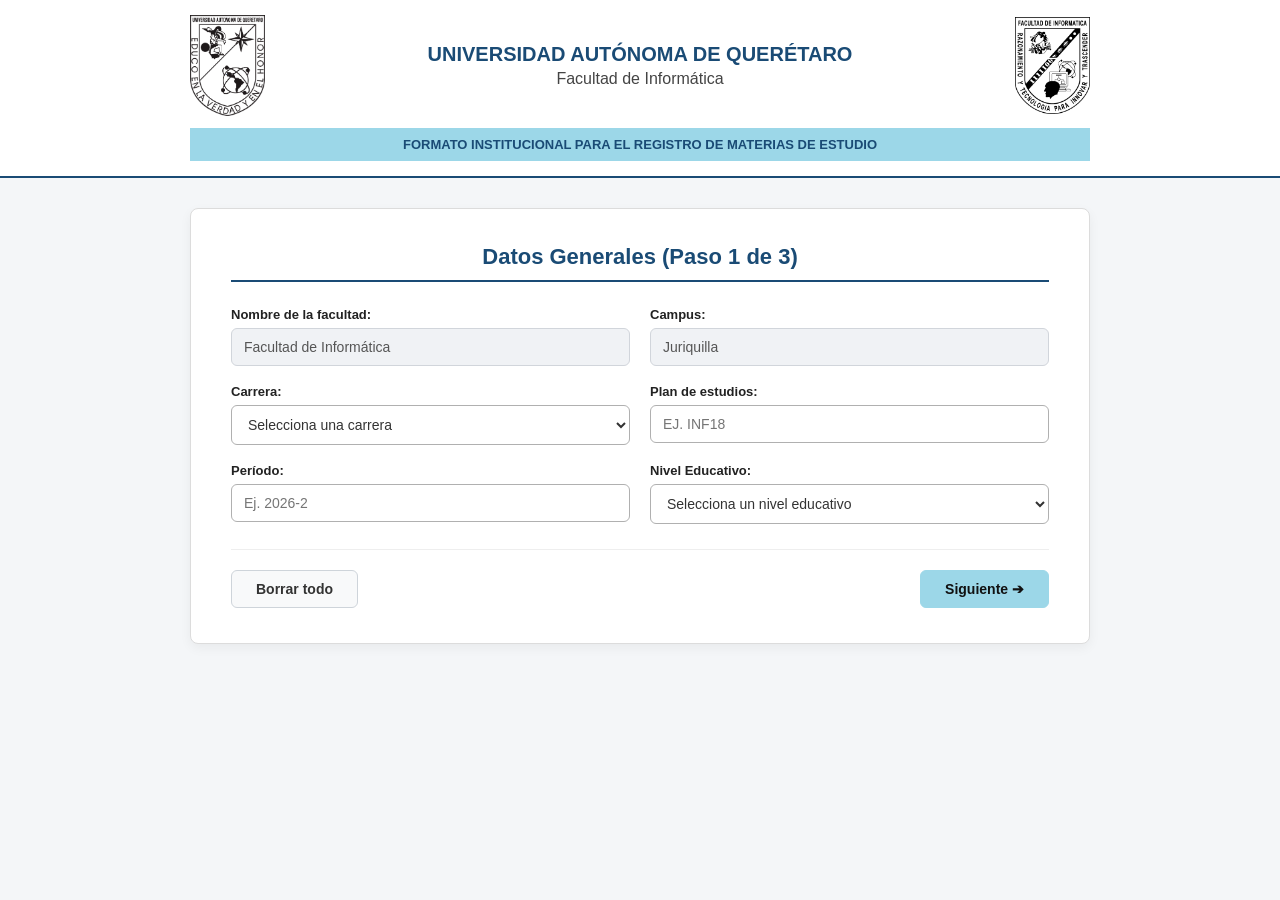
<file: index.html>
<!DOCTYPE html>
<html lang="es">
<head>
    <meta charset="UTF-8">
    <meta name="viewport" content="width=device-width, initial-scale=1.0">
    <link rel="stylesheet" href="Menuinteractivoestilos.css">
    <title>Registro de Materias - UAQ</title>
</head>

<body>

    <!-- Encabezado Institucional con Escudos -->
    <header class="encabezado-institucional">
        <div class="contenedor-cabecera">
            <!-- Escudo UAQ (Izquierda) -->
            <img src="escudouaq.png" alt="Escudo UAQ" class="logo-institucional">

            <!-- Títulos Centrados -->
            <div class="textos-cabecera">
                <h1 class="titulo-uni">UNIVERSIDAD AUTÓNOMA DE QUERÉTARO</h1>
                <h2 class="subtitulo-fac">Facultad de Informática</h2>
            </div>

            <!-- Escudo Facultad de Informática (Derecha) -->
            <img src="escudofif.png" alt="Escudo FIF" class="logo-institucional">
        </div>

        <!-- Barra azul institucional -->
        <div class="barra-formato">FORMATO INSTITUCIONAL PARA EL REGISTRO DE MATERIAS DE ESTUDIO</div>
    </header>

    <main class="contenedor-formulario">
        <form id="formMateria">

            <!-- ================= PASO 1: DATOS INSTITUCIONALES ================= -->
            <div id="paso1" class="paso-formulario">
                <h2>Datos Generales (Paso 1 de 3)</h2>

                <div class="cuadricula-campos">
                    <!-- Facultad -->
                    <div class="campo">
                        <label for="nombreFacultad">Nombre de la facultad:</label>
                        <input type="text" id="nombreFacultad" name="nombreFacultad" value="Facultad de Informática" readonly class="campo-fijo" required>
                    </div>

                    <!-- Campus -->
                    <div class="campo">
                        <label for="campus">Campus:</label>
                        <input type="text" id="campus" name="campus" value="Juriquilla" readonly class="campo-fijo" required>
                    </div>
                    
                    <!-- Carrera -->
                    <div class="campo">
                        <label for="carrera">Carrera:</label>
                        <select id="carrera" name="carrera" required>
                            <option value="" disabled selected>Selecciona una carrera</option>
                            <option value="1">Licenciatura en Informática</option>
                            <option value="2">Licenciatura en Administración de las Tecnologías</option>
                            <option value="3">Ingeniería de Software</option>
                            <option value="4">Ingeniería en Computación</option>
                            <option value="5">Ingeniería en Telecomunicaciones y Redes</option>
                            <option value="6">Ingeniería en Ciencia y Analítica de Datos</option>
                            <option value="7">Ingeniería en Tecnologías de Información y Ciberseguridad</option>
                        </select>
                    </div>

                    <!-- Plan de estudios -->
                    <div class="campo">
                        <label for="planEstudios">Plan de estudios:</label>
                        <input 
                            type="text" 
                            id="planEstudios" 
                            name="planEstudios" 
                            placeholder="Ej. INF18" 
                            pattern="[A-Z]{3}[0-9]{2}" 
                            minlength="5" 
                            maxlength="5" 
                            title="Debe contener exactamente 3 letras mayúsculas y 2 números (ej. TEL18 o INF18)" 
                            oninput="this.value = this.value.toUpperCase()" 
                            required>
                    </div>

                    <!-- Período -->
                    <div class="campo">
                        <label for="periodoEstudios">Período:</label>
                        <input 
                            type="text" 
                            id="periodoEstudios" 
                            name="periodoEstudios" 
                            placeholder="Ej. 2026-2" 
                            pattern="20[0-3][0-9]-[1-2]" 
                            minlength="6" 
                            maxlength="6" 
                            title="Ingresa un período válido entre 2000-1 y 2039-2 (ej. 2026-2)" 
                            required>
                    </div>

                    <!-- Nivel Educativo -->
                    <div class="campo">
                        <label for="nivelEducativo">Nivel Educativo:</label>
                        <select id="nivelEducativo" name="nivelEducativo" required>
                            <option value="" disabled selected>Selecciona un nivel educativo</option>
                            <option value="Licenciatura">Licenciatura</option>
                            <option value="Maestría">Maestría</option>
                            <option value="Doctorado">Doctorado</option>
                        </select>
                    </div>
                </div>

                <!-- Botones Paso 1 -->
                <div class="botones-form">
                    <button type="reset" id="btnLimpiar1" class="btn-secundario">Borrar todo</button>
                    <button type="button" id="btnIrPaso2" class="btn-principal">Siguiente ➔</button>
                </div>
            </div>

            <!-- ================= PASO 2: DETALLES DE LA MATERIA Y HORAS ================= -->
            <div id="paso2" class="paso-formulario oculto">
                <h2>Detalles de la Materia (Paso 2 de 3)</h2>

                <div class="cuadricula-campos">
                    <!-- Fila 1: Clave y Nombre -->
                    <div class="campo">
                        <label for="claveMateria">Clave de la materia:</label>
                        <input type="text" id="claveMateria" name="claveMateria" placeholder="Ej. 2001" required>
                    </div>

                    <div class="campo">
                        <label for="nombreMateria">Nombre de la materia:</label>
                        <input type="text" id="nombreMateria" name="nombreMateria" placeholder="Ej. ADMINISTRACIÓN" required>
                    </div>

                    <!-- Fila 2: Eje y Prerrequisitos -->
                    <div class="campo">
                        <label for="etapa">Eje, Área o Etapa Formativa:</label>
                        <select id="etapa" name="etapa" required>
                            <option value="" disabled selected>Seleccione un área</option>
                            <option value="1">Entorno Social</option>
                            <option value="2">Matemáticas</option>
                            <option value="3">Arquitectura de las Computadoras</option>
                            <option value="4">Tratamiento de la Información</option>
                            <option value="5">Redes</option>
                            <option value="6">Interacción Hombre Máquina</option>
                            <option value="7">Software de Base</option>
                            <option value="8">Programación e Ingeniería de Software</option>
                            <option value="9">Formación Universitaria</option>
                            <option value="10">Inglés</option>
                            <option value="11">Tópicos</option>
                            <option value="12">Prácticas Profesionales</option>
                        </select>
                    </div>

                    <div class="campo">
                        <label for="preRequisitos">Pre-requisitos:</label>
                        <input type="text" id="preRequisitos" name="preRequisitos" placeholder="Escribe el prerrequisito o deja vacío si no hay">
                    </div>

                    <!-- SECCIÓN DESTACADA: CRÉDITOS Y DISTRIBUCIÓN HORARIA -->
                    <div class="seccion-horas">
                        <h3 class="subtitulo-seccion">Créditos y Horas Semanales</h3>
                        
                        <div class="cuadricula-horas">
                            <div class="mini-campo destacado-creditos">
                                <label for="creditos">Créditos</label>
                                <input type="number" id="creditos" name="creditos" min="1" max="20" placeholder="Ej. 5" required>
                            </div>

                            <div class="mini-campo">
                                <label for="horasTeoria">Teoría (HT)</label>
                                <input type="number" id="horasTeoria" name="horasTeoria" min="0" value="0" required>
                            </div>

                            <div class="mini-campo">
                                <label for="horasPresenciales">Práctica (HP)</label>
                                <input type="number" id="horasPresenciales" name="horasPresenciales" min="0" value="0" required>
                            </div>

                            <div class="mini-campo">
                                <label for="horasIndependiente">Independiente (HAI)</label>
                                <input type="number" id="horasIndependiente" name="horasIndependiente" min="0" value="0" required>
                            </div>

                            <div class="mini-campo">
                                <label for="horasLinea">Línea (HL)</label>
                                <input type="number" id="horasLinea" name="horasLinea" min="0" value="0" required>
                            </div>

                            <div class="mini-campo">
                                <label for="horasVirtuales">Virtual (HV)</label>
                                <input type="number" id="horasVirtuales" name="horasVirtuales" min="0" value="0" required>
                            </div>

                            <div class="mini-campo">
                                <label for="horasCampo">Campo (HTCS)</label>
                                <input type="number" id="horasCampo" name="horasCampo" min="0" value="0" required>
                            </div>

                            <div class="mini-campo">
                                <label for="horasLaboratorio">Laboratorio (HLAB)</label>
                                <input type="number" id="horasLaboratorio" name="horasLaboratorio" min="0" value="0" required>
                            </div>
                        </div>
                    </div>

                    <!-- Fila Final: Modalidad y Opción Educativa -->
                    <div class="campo">
                        <label for="modalidadPlan">Modalidad:</label>
                        <select id="modalidadPlan" name="modalidadPlan" required>
                            <option value="Escolarizada" selected>Escolarizada</option>
                            <option value="No Escolarizada">No Escolarizada</option>
                            <option value="Mixta">Mixta</option>
                            <option value="Dual">Dual</option>
                        </select>
                    </div>

                    <div class="campo">
                        <label for="opcionEducativa">Opción Educativa:</label>
                        <select id="opcionEducativa" name="opcionEducativa" required>
                            <option value="Presencial" selected>Presencial</option>
                            <option value="En Línea">En Línea</option>
                            <option value="Dual">Dual</option>
                            <option value="Mixta">Mixta</option>
                        </select>
                    </div>
                </div>

                <!-- Botones Paso 2 -->
                <div class="botones-form">
                    <button type="button" id="btnVolverPaso1" class="btn-secundario">⬅ Anterior</button>
                    <button type="button" id="btnIrPaso3" class="btn-principal">Siguiente ➔</button>
                </div>
            </div>

            <!-- ================= PASO 3: PROGRAMA ACADÉMICO ================= -->
            <div id="paso3" class="paso-formulario oculto">
                <h2>Contenido y Evaluación (Paso 3 de 3)</h2>

                <!-- Objetivo General: Redacción fluida única -->
                <div class="campo-ancho-completo">
                    <label for="objetivoGeneral">Objetivo o Propósito General:</label>
                    <textarea 
                        id="objetivoGeneral" 
                        name="objetivoGeneral" 
                        rows="3" 
                        placeholder="Al concluir el presente programa el estudiante comprenderá..." 
                        required></textarea>
                </div>

                <!-- Objetivos Específicos: Lista dinámica numerada -->
                <div class="campo-ancho-completo">
                    <label>Objetivos o Propósitos Específicos:</label>
                    
                    <div id="contenedorObjetivos" class="lista-dinamica">
                        <div class="fila-objetivo">
                            <span class="numero-objetivo">1.</span>
                            <input type="text" class="input-objetivo" name="objetivoEspecifico[]" placeholder="Escribe el objetivo específico..." required>
                            <button type="button" class="btn-eliminar-item" disabled title="Debe existir al menos un objetivo">✕</button>
                        </div>
                    </div>

                    <button type="button" id="btnAgregarObjetivo" class="btn-agregar-item">
                        + Agregar otro objetivo
                    </button>
                </div>

                <!-- Introducción -->
                <div class="campo-ancho-completo">
                    <label for="introduccion">Introducción:</label>
                    <textarea id="introduccion" name="introduccion" rows="3"></textarea>
                </div>

                <!-- Justificación -->
                <div class="campo-ancho-completo">
                    <label for="justificacion">Justificación:</label>
                    <textarea 
                        id="justificacion" 
                        name="justificacion" 
                        rows="4" 
                        placeholder="Describe la relevancia de la materia en el plan de estudios, su impacto en la práctica profesional y la aplicación tecnológica (TIC)..." 
                        required></textarea>
                </div>

                <!-- Competencias a Desarrollar -->
                <div class="campo-ancho-completo">
                    <label>Competencias a Desarrollar:</label>
                    
                    <div class="nota-institucional">
                        Las competencias a desarrollar son las establecidas por el <strong>CONAIC</strong> en conjunto con el <strong>SEOUL ACCORD</strong> como parte de sus atributos de egreso y competencias necesarias para el desarrollo profesional e integral de los estudiantes.
                    </div>

                    <div id="contenedorCompetencias" class="lista-dinamica">
                        <div class="fila-competencia">
                            <span class="icono-vineta">•</span>
                            <input type="text" class="input-competencia" name="competencias[]" placeholder="Ej. Capacidad de análisis y síntesis..." required>
                            <button type="button" class="btn-eliminar-item" disabled title="Debe existir al menos una competencia">✕</button>
                        </div>
                    </div>

                    <button type="button" id="btnAgregarCompetencia" class="btn-agregar-item">
                        + Agregar otra competencia
                    </button>
                </div>

                <!-- Resumen temático estructurado (Hasta 20 Unidades con Subtemas) -->
                <div class="campo-ancho-completo">
                    <div class="cabecera-bloque-unidades">
                        <label>Resumen de Contenido Temático (Unidades y Subtemas):</label>
                        <span id="contadorUnidades" class="contador-limite">1 de 20 unidades</span>
                    </div>

                    <div id="contenedorUnidades" class="lista-unidades">
                        <div class="tarjeta-unidad" data-unidad="1">
                            <div class="fila-cabecera-unidad">
                                <span class="badge-unidad">Unidad 1</span>
                                <input type="text" class="input-titulo-unidad" name="tituloUnidad[]" placeholder="Título de la unidad (ej. La administración y evolución...)" required>
                                <button type="button" class="btn-eliminar-unidad" disabled title="Debe existir al menos una unidad">✕</button>
                            </div>

                            <div class="contenedor-subtemas">
                                <div class="fila-subtema">
                                    <span class="prefijo-subtema">1.1.</span>
                                    <input type="text" class="input-subtema" name="subtema_1[]" placeholder="Subtema (ej. Significado de la administración)" required>
                                    <button type="button" class="btn-eliminar-subtema" disabled title="Debe haber al menos un subtema">✕</button>
                                </div>
                            </div>

                            <button type="button" class="btn-agregar-subtema">+ Agregar subtema</button>
                        </div>
                    </div>

                    <button type="button" id="btnAgregarUnidad" class="btn-agregar-unidad">
                        + Agregar Unidad
                    </button>
                </div>

                <!-- Metodología y Estrategias de Enseñanza (Lista dinámica libre) -->
                <div class="campo-ancho-completo">
                    <label>Metodología y Estrategias de Enseñanza:</label>

                    <div id="contenedorEstrategias" class="lista-dinamica">
                        <div class="fila-estrategia">
                            <span class="icono-vineta">•</span>
                            <input type="text" class="input-estrategia" name="estrategias[]" placeholder="Ej. Enfoque basado en competencias, aprendizaje colaborativo..." required>
                            <button type="button" class="btn-eliminar-item" disabled title="Debe existir al menos una estrategia">✕</button>
                        </div>
                    </div>

                    <button type="button" id="btnAgregarEstrategia" class="btn-agregar-item">
                        + Agregar otra estrategia
                    </button>
                </div>

                <!-- ================= SECCIÓN DE EVALUACIÓN Y PONDERACIÓN ================= -->
                <div class="seccion-evaluacion">
                    <h3 class="subtitulo-seccion">Evaluación y Ponderación</h3>

                    <!-- Modalidades de evaluación editables -->
                    <div class="cuadricula-modalidades-eval">
                        <div class="campo-eval">
                            <label for="evalDiagnostica">Evaluación diagnóstica:</label>
                            <textarea id="evalDiagnostica" name="evalDiagnostica" rows="2" required>Su propósito es establecer un vínculo significativo entre lo que el estudiante sabe, piensa o siente antes de iniciar su proceso enseñanza-aprendizaje sobre el contenido a abordar.</textarea>
                        </div>

                        <div class="campo-eval">
                            <label for="evalFormativa">Evaluación formativa:</label>
                            <textarea id="evalFormativa" name="evalFormativa" rows="2" required>Ocurre durante todo el proceso enseñanza-aprendizaje y juega un importante papel regulador en dicho proceso, ya que permite conocer los aprendizajes logrados y retroalimentar a los estudiantes y al docente.</textarea>
                        </div>

                        <div class="campo-eval">
                            <label for="evalSumativa">Evaluación sumativa:</label>
                            <textarea id="evalSumativa" name="evalSumativa" rows="2" required>Modalidad que implica recuperar todas las actividades que permiten dar cuenta del avance individual de los alumnos, al final de cada tema y al término del curso.</textarea>
                        </div>

                        <div class="campo-eval">
                            <label for="evalIndependientes">Independientes:</label>
                            <textarea id="evalIndependientes" name="evalIndependientes" rows="2" required>Definir los proyectos y experiencias de aprendizaje que realizarán los estudiantes, así como las rúbricas o instrumentos de evaluación que se usarán.</textarea>
                        </div>
                    </div>

                    <!-- Instrumentos de evaluación (prellenados pero editables) -->
                    <div class="bloque-instrumentos">
                        <label>Instrumentos de evaluación:</label>
                        <div id="contenedorInstrumentos" class="lista-dinamica">
                            <div class="fila-instrumento">
                                <span class="icono-vineta">•</span>
                                <input type="text" class="input-instrumento" name="instrumentosEval[]" value="Prácticas en clase" required>
                                <button type="button" class="btn-eliminar-item" title="Eliminar instrumento">✕</button>
                            </div>
                            <div class="fila-instrumento">
                                <span class="icono-vineta">•</span>
                                <input type="text" class="input-instrumento" name="instrumentosEval[]" value="Análisis de casos prácticos" required>
                                <button type="button" class="btn-eliminar-item" title="Eliminar instrumento">✕</button>
                            </div>
                            <div class="fila-instrumento">
                                <span class="icono-vineta">•</span>
                                <input type="text" class="input-instrumento" name="instrumentosEval[]" value="Tareas" required>
                                <button type="button" class="btn-eliminar-item" title="Eliminar instrumento">✕</button>
                            </div>
                            <div class="fila-instrumento">
                                <span class="icono-vineta">•</span>
                                <input type="text" class="input-instrumento" name="instrumentosEval[]" value="Proyecto final" required>
                                <button type="button" class="btn-eliminar-item" title="Eliminar instrumento">✕</button>
                            </div>
                        </div>
                        <button type="button" id="btnAgregarInstrumento" class="btn-agregar-item">
                            + Agregar instrumento de evaluación
                        </button>
                    </div>

                    <!-- Tabla de Ponderación Editable (Por defecto 30%, 30%, 40%) -->
                    <div class="bloque-ponderacion">
                        <div class="cabecera-ponderacion">
                            <label>Propuesta para la evaluación¹ (Editable):</label>
                            <span id="badgeTotalPonderacion" class="badge-total total-ok">Total: 100%</span>
                        </div>

                        <div class="tabla-ponderacion-wrapper">
                            <table class="tabla-ponderacion">
                                <thead>
                                    <tr>
                                        <th>Instrumento / Rubro</th>
                                        <th class="col-porcentaje">Ponderación (%)</th>
                                        <th class="col-accion"></th>
                                    </tr>
                                </thead>
                                <tbody id="cuerpoPonderacion">
                                    <tr>
                                        <td>
                                            <input type="text" class="input-rubro-eval" name="rubroEval[]" value="Prácticas / Tareas / Portafolio de evidencias" required>
                                        </td>
                                        <td>
                                            <div class="grupo-porcentaje">
                                                <input type="number" class="input-porcentaje-eval" name="porcentajeEval[]" value="30" min="0" max="100" required>
                                                <span>%</span>
                                            </div>
                                        </td>
                                        <td class="celda-accion">
                                            <button type="button" class="btn-eliminar-fila-tabla" title="Eliminar rubro">✕</button>
                                        </td>
                                    </tr>
                                    <tr>
                                        <td>
                                            <input type="text" class="input-rubro-eval" name="rubroEval[]" value="Proyecto final / Rúbrica de evaluación / Lista de cotejo" required>
                                        </td>
                                        <td>
                                            <div class="grupo-porcentaje">
                                                <input type="number" class="input-porcentaje-eval" name="porcentajeEval[]" value="30" min="0" max="100" required>
                                                <span>%</span>
                                            </div>
                                        </td>
                                        <td class="celda-accion">
                                            <button type="button" class="btn-eliminar-fila-tabla" title="Eliminar rubro">✕</button>
                                        </td>
                                    </tr>
                                    <tr>
                                        <td>
                                            <input type="text" class="input-rubro-eval" name="rubroEval[]" value="Exámenes (orales / escritos)" required>
                                        </td>
                                        <td>
                                            <div class="grupo-porcentaje">
                                                <input type="number" class="input-porcentaje-eval" name="porcentajeEval[]" value="40" min="0" max="100" required>
                                                <span>%</span>
                                            </div>
                                        </td>
                                        <td class="celda-accion">
                                            <button type="button" class="btn-eliminar-fila-tabla" title="Eliminar rubro">✕</button>
                                        </td>
                                    </tr>
                                </tbody>
                            </table>
                        </div>

                        <div class="pie-ponderacion">
                            <button type="button" id="btnAgregarRubroEval" class="btn-agregar-item">
                                + Agregar otro rubro
                            </button>
                            <small class="nota-pie-eval">¹La propuesta está sujeta a cambios según las necesidades del grupo, del docente y de la asignatura.</small>
                        </div>
                    </div>
                </div>

                <!-- ================= CRITERIOS DE ACREDITACIÓN Y PAUTAS (FIJOS) ================= -->
                <div class="seccion-normativa">
                    <div class="bloque-fijo-institucional">
                        <h3 class="subtitulo-seccion">Criterios de Acreditación <span class="etiqueta-fijo">Normativa UAQ</span></h3>
                        <ol class="lista-normativa">
                            <li>80% de asistencia a la asignatura.</li>
                            <li>80% de entrega de tareas, trabajos y/o prácticas.</li>
                            <li>Aprobar todas las evaluaciones parciales.</li>
                            <li>Calificación final mínima de 6.</li>
                            <li>Las que el docente determine como necesarias para la asignatura dentro de lo establecido en la normativa universitaria.</li>
                        </ol>
                    </div>

                    <div class="bloque-fijo-institucional">
                        <h3 class="subtitulo-seccion">Pautas de Integridad Académica <span class="etiqueta-fijo">Normativa UAQ</span></h3>
                        <ol class="lista-normativa">
                            <li>Originalidad del trabajo;</li>
                            <li>Uso de sistema de citas y referencias;</li>
                            <li>Uso ético de la ciencia y la tecnología (mandato sobre bioética de la UNESCO);</li>
                            <li>Uso ético de la Inteligencia Artificial (IA);</li>
                            <li>Entre otras.</li>
                        </ol>
                    </div>
                </div>

                <!-- ================= PERFIL DOCENTE (EDITABLE) ================= -->
                <div class="campo-ancho-completo">
                    <label for="perfilDocente">Perfil Docente:</label>
                    <textarea 
                        id="perfilDocente" 
                        name="perfilDocente" 
                        rows="4" 
                        placeholder="Describe el grado académico requerido, área de especialidad, experiencia profesional y docente deseable para impartir la asignatura..." 
                        required></textarea>
                </div>

                <!-- ================= BIBLIOGRAFÍA (LISTA DINÁMICA CON VIÑETAS) ================= -->
                <div class="campo-ancho-completo">
                    <label>Bibliografía:</label>

                    <div id="contenedorBibliografia" class="lista-dinamica">
                        <div class="fila-bibliografia">
                            <span class="icono-vineta">•</span>
                            <input type="text" class="input-bibliografia" name="bibliografia[]" placeholder="Ej. Apellido, N. (Año). Título del libro. Editorial." required>
                            <button type="button" class="btn-eliminar-item" disabled title="Debe existir al menos una referencia bibliográfica">✕</button>
                        </div>
                    </div>

                    <button type="button" id="btnAgregarBibliografia" class="btn-agregar-item">
                        + Agregar referencia bibliográfica
                    </button>
                </div>

                <!-- ================= GLOSARIO Y NOMENCLATURA OFICIAL (COLAPSABLE) ================= -->
                <details class="acordeon-glosario">
                    <summary class="titulo-glosario">
                        ℹ️ Consultar glosario y nomenclatura oficial del formato UAQ
                    </summary>
                    <div class="contenido-glosario">
                        <p><strong>¹ EJE:</strong> Categorías que organizan los contenidos y habilidades a desarrollar en un programa educativo (ciencias sociales, naturales, humanidades; o ejes teóricos, metodológicos, contextuales, etc.).</p>
                        <p><strong>¹ ÁREA O ETAPA:</strong> Subdivisión dentro de un eje o campos de conocimiento dentro de un eje general.</p>
                        <p><strong>¹ ETAPA FORMATIVA:</strong> Periodo específico en la trayectoria educativa de un estudiante (licenciatura, maestría, doctorado o formación profesional).</p>
                        <p><strong>¹ PRE-REQUISITO(S):</strong> Materias que deben ser previamente acreditadas.</p>

                        <div class="subbloque-glosario">
                            <strong>¹ NOMENCLATURA DE HRS. POR SEMANA:</strong>
                            <table class="tabla-glosario">
                                <thead>
                                    <tr>
                                        <th>Nomenclatura</th>
                                        <th>Definición</th>
                                    </tr>
                                </thead>
                                <tbody>
                                    <tr><td><strong>HT</strong></td><td>Horas Teoría</td></tr>
                                    <tr><td><strong>HP</strong></td><td>Horas Presenciales</td></tr>
                                    <tr><td><strong>HL</strong></td><td>Horas en Línea (entre 60 y 120 en Maestría; 120 a 240 en Doctorado; solo programas mixtos y no escolarizados)</td></tr>
                                    <tr><td><strong>HV</strong></td><td>Horas Virtuales (entre 60 y 120 en Maestría; 120 a 240 en Doctorado; solo programas mixtos y no escolarizados)</td></tr>
                                    <tr><td><strong>HAI</strong></td><td>Aprendizaje Independiente</td></tr>
                                    <tr><td><strong>HTCS</strong></td><td>Horas de Trabajo de Campo Supervisado</td></tr>
                                    <tr><td><strong>HLAB</strong></td><td>Horas de Laboratorio</td></tr>
                                </tbody>
                            </table>
                        </div>

                        <p><strong>¹ MODALIDAD DEL PLAN DE ESTUDIOS:</strong></p>
                        <ul>
                            <li><strong>Escolarizada:</strong> Entorno educativo físico con clases presenciales regulares en horario establecido.</li>
                            <li><strong>No Escolarizada:</strong> Metodología no presencial con aprendizaje independiente o grupal y asesoría docente.</li>
                            <li><strong>Mixta:</strong> Combina las modalidades escolarizada y no escolarizada.</li>
                            <li><strong>Dual:</strong> Formación combinada en Escuela y Empresa (Sistema de Educación Dual SED - SEP).</li>
                        </ul>

                        <p><strong>¹ OPCIÓN EDUCATIVA:</strong></p>
                        <ul>
                            <li><strong>Presencial:</strong> Aula o espacio educativo físico con acompañamiento presencial de la figura docente.</li>
                            <li><strong>En Línea o Virtual:</strong> Uso de las Tecnologías de la Información y la Comunicación (TIC) en internet.</li>
                            <li><strong>Dual:</strong> Prácticas combinadas entre espacios físicos de aulas y ejercicio profesional en escenarios reales.</li>
                            <li><strong>Mixta:</strong> Combina las modalidades presencial y en línea sirviéndose de las TIC.</li>
                        </ul>
                    </div>
                </details>

                <!-- Botones Paso 3 -->
                <div class="botones-form">
                    <button type="button" id="btnVolverPaso2" class="btn-secundario">⬅ Anterior</button>
                    <button type="submit" id="btnGuardar" class="btn-guardar">Guardar Materia</button>
                </div>
            </div>

        </form>
    </main>

    <script src="Menuinteractivointeracciones.js"></script>
</body>
</html>
</file>
<file: Menuinteractivoestilos.css>
/* ===== Variables ===== */
:root {
    --azul: #1a4b75;
    --azul-oscuro: #133857;
    --azul-claro: #9cd7e8;
    --azul-claro-hover: #7cc6dc;
    --borde: #b0b0b0;
    --fondo: #f4f6f8;
    --texto: #333333;
}

/* ===== Reseteo Universal ===== */
* {
    margin: 0;
    padding: 0;
    box-sizing: border-box;
}

body {
    font-family: 'Segoe UI', Tahoma, Geneva, Verdana, sans-serif;
    background-color: var(--fondo);
    color: var(--texto);
    padding-bottom: 50px;
}

/* Los controles de formulario heredan la fuente del body */
input,
select,
textarea,
button {
    font: inherit;
}

/* ===== Encabezado Superior ===== */
.encabezado-institucional {
    background-color: #ffffff;
    padding: 15px 20px;
    border-bottom: 2px solid var(--azul);
}

/* Logo izq - texto centro - logo der */
.contenedor-cabecera {
    max-width: 900px;
    margin: 0 auto 12px auto;
    display: flex;
    justify-content: space-between;
    align-items: center;
}

.textos-cabecera {
    text-align: center;
    flex: 1;
    padding: 0 15px;
}

.logo-institucional {
    width: 75px;
    height: auto;
    object-fit: contain;
}

.titulo-uni {
    font-size: 20px;
    font-weight: bold;
    color: var(--azul);
    margin-bottom: 4px;
}

.subtitulo-fac {
    font-size: 16px;
    font-weight: normal;
    color: #444444;
}

.barra-formato {
    background-color: var(--azul-claro);
    color: var(--azul);
    font-weight: bold;
    font-size: 13px;
    padding: 8px;
    border: 1px solid var(--azul-claro);
    max-width: 900px;
    margin: 0 auto;
    text-align: center;
}

/* ===== Contenedor del Formulario ===== */
.contenedor-formulario {
    width: 90%;
    max-width: 900px;
    margin: 30px auto;
    padding: 35px 40px;
    background-color: #ffffff;
    border: 1px solid #dcdcdc;
    border-radius: 8px;
    box-shadow: 0 4px 12px rgba(0, 0, 0, 0.05);
}

/* Títulos de sección */
.paso-formulario h2 {
    text-align: center;
    color: var(--azul);
    font-size: 22px;
    font-weight: 700;
    margin-bottom: 25px;
    border-bottom: 2px solid var(--azul);
    padding-bottom: 10px;
}

/* Ocultar pasos inactivos */
.oculto {
    display: none !important;
}

/* ===== Cuadrícula de campos ===== */
.cuadricula-campos {
    display: grid;
    grid-template-columns: repeat(6, 1fr);
    gap: 18px 20px;
}

.campo {
    display: flex;
    flex-direction: column;
    grid-column: span 3;
}

.grupo-campo {
    display: flex;
    flex-direction: column;
    grid-column: span 2;
}

.cuadricula-campos > .campo-ancho-completo,
.cuadricula-campos > .botones-form,
.cuadricula-campos > .seccion-horas {
    grid-column: 1 / -1;
}

/* ===== Etiquetas e Inputs ===== */
.campo label,
.grupo-campo label,
.campo-ancho-completo label,
.campo-eval label,
.bloque-instrumentos label,
.cabecera-ponderacion label {
    font-size: 13px;
    font-weight: 700;
    color: #222222;
    margin-bottom: 6px;
    display: block;
}

.campo input,
.campo select,
.grupo-campo input,
.grupo-campo select {
    width: 100%;
    padding: 10px 12px;
    font-size: 14px;
    border: 1px solid var(--borde);
    border-radius: 6px;
    background-color: #ffffff;
    color: var(--texto);
}

.campo-ancho-completo {
    width: 100%;
    display: flex;
    flex-direction: column;
    margin-bottom: 18px;
}

.campo-ancho-completo textarea,
.campo-eval textarea {
    width: 100%;
    padding: 10px 12px;
    font-size: 13px;
    line-height: 1.4;
    border: 1px solid var(--borde);
    border-radius: 6px;
    background-color: #ffffff;
    color: #222222;
    resize: vertical;
}

/* Foco */
.campo input:focus,
.campo select:focus,
.grupo-campo input:focus,
.grupo-campo select:focus,
.campo-ancho-completo textarea:focus,
.campo-eval textarea:focus,
.mini-campo input:focus,
.input-objetivo:focus,
.input-competencia:focus,
.input-titulo-unidad:focus,
.input-subtema:focus,
.input-estrategia:focus,
.input-instrumento:focus,
.input-rubro-eval:focus,
.input-porcentaje-eval:focus,
.input-bibliografia:focus {
    outline: none;
    border-color: var(--azul);
    box-shadow: 0 0 5px rgba(26, 75, 117, 0.25);
}

/* ===== Campos fijos / solo lectura (Facultad y Campus) ===== */
.campo input.campo-fijo,
.campo input[readonly] {
    background-color: #f0f2f5;
    border-color: #d1d5db;
    color: #555555;
    cursor: not-allowed;
}

.campo input.campo-fijo:focus,
.campo input[readonly]:focus {
    border-color: #d1d5db;
    box-shadow: none;
}

#planEstudios {
    text-transform: uppercase;
}

/* ===== Tarjeta Estilizada de Horas y Créditos ===== */
.seccion-horas {
    width: 100%;
    background-color: #f8fafc;
    border: 1px solid #e2e8f0;
    border-radius: 8px;
    padding: 18px 20px;
    margin: 6px 0;
}

.subtitulo-seccion {
    font-size: 14px;
    font-weight: 700;
    color: var(--azul);
    text-transform: uppercase;
    letter-spacing: 0.5px;
    margin-bottom: 14px;
    border-bottom: 1px solid #e2e8f0;
    padding-bottom: 6px;
}

.cuadricula-horas {
    display: grid;
    grid-template-columns: repeat(auto-fit, minmax(95px, 1fr));
    gap: 12px;
}

.mini-campo {
    display: flex;
    flex-direction: column;
    text-align: center;
}

.mini-campo label {
    font-size: 11px;
    font-weight: 600;
    color: #4a5568;
    margin-bottom: 5px;
    white-space: nowrap;
}

.mini-campo input {
    text-align: center;
    font-weight: 600;
    padding: 8px 6px;
    background-color: #ffffff;
    border: 1px solid #cbd5e1;
    border-radius: 6px;
    font-size: 15px;
    color: var(--texto);
}

.destacado-creditos label {
    color: var(--azul);
    font-weight: 700;
}

.destacado-creditos input {
    border-color: var(--azul);
    background-color: #f0f7fc;
    color: var(--azul);
}

.mini-campo input[type=number]::-webkit-inner-spin-button,
.mini-campo input[type=number]::-webkit-outer-spin-button {
    -webkit-appearance: none;
    margin: 0;
}

.mini-campo input[type=number] {
    -moz-appearance: textfield;
    appearance: textfield;
}

/* ===== Listas Dinámicas (Objetivos, Competencias, Estrategias, Instrumentos, Bibliografía) ===== */
.lista-dinamica {
    display: flex;
    flex-direction: column;
    gap: 10px;
    margin-bottom: 12px;
}

.fila-objetivo,
.fila-competencia,
.fila-estrategia,
.fila-instrumento,
.fila-bibliografia {
    display: flex;
    align-items: center;
    gap: 10px;
}

.numero-objetivo {
    font-size: 14px;
    font-weight: 700;
    color: var(--azul);
    min-width: 24px;
    text-align: right;
}

.icono-vineta {
    font-size: 18px;
    font-weight: 700;
    color: var(--azul);
    min-width: 24px;
    text-align: center;
    line-height: 1;
}

.input-objetivo,
.input-competencia,
.input-estrategia,
.input-instrumento,
.input-bibliografia {
    flex: 1;
    padding: 9px 12px;
    font-size: 14px;
    border: 1px solid var(--borde);
    border-radius: 6px;
    background-color: #ffffff;
    color: var(--texto);
}

.btn-eliminar-item {
    background-color: transparent;
    color: #ef4444;
    border: 1px solid #fca5a5;
    border-radius: 6px;
    width: 36px;
    height: 38px;
    font-size: 14px;
    font-weight: bold;
    cursor: pointer;
    transition: all 0.2s ease;
    display: flex;
    align-items: center;
    justify-content: center;
}

.btn-eliminar-item:hover:not(:disabled) {
    background-color: #fee2e2;
    border-color: #ef4444;
}

.btn-eliminar-item:disabled {
    opacity: 0.3;
    cursor: not-allowed;
    border-color: #e2e8f0;
    color: #94a3b8;
}

.btn-agregar-item {
    align-self: flex-start;
    background-color: #f0f7fc;
    color: var(--azul);
    border: 1px dashed var(--azul);
    padding: 8px 16px;
    font-size: 13px;
    font-weight: 600;
    border-radius: 6px;
    cursor: pointer;
    transition: all 0.2s ease;
}

.btn-agregar-item:hover {
    background-color: #e0effa;
}

.nota-institucional {
    background-color: #f0f7fc;
    border-left: 4px solid var(--azul);
    padding: 10px 14px;
    font-size: 13px;
    line-height: 1.5;
    color: #2c3e50;
    margin-bottom: 12px;
    border-radius: 0 6px 6px 0;
}

/* ===== Sección de Unidades y Subtemas Temáticos ===== */
.cabecera-bloque-unidades {
    display: flex;
    justify-content: space-between;
    align-items: center;
    margin-bottom: 8px;
}

.contador-limite {
    font-size: 12px;
    font-weight: 600;
    color: #64748b;
    background-color: #f1f5f9;
    padding: 3px 8px;
    border-radius: 4px;
}

.lista-unidades {
    display: flex;
    flex-direction: column;
    gap: 16px;
    margin-bottom: 14px;
}

.tarjeta-unidad {
    background-color: #f8fafc;
    border: 1px solid #cbd5e1;
    border-radius: 8px;
    padding: 16px 18px;
    box-shadow: 0 1px 3px rgba(0, 0, 0, 0.04);
}

.fila-cabecera-unidad {
    display: flex;
    align-items: center;
    gap: 12px;
    margin-bottom: 14px;
}

.badge-unidad {
    background-color: var(--azul);
    color: #ffffff;
    font-weight: 700;
    font-size: 13px;
    padding: 8px 12px;
    border-radius: 6px;
    white-space: nowrap;
}

.input-titulo-unidad {
    flex: 1;
    padding: 8px 12px;
    font-size: 14px;
    font-weight: 600;
    border: 1px solid #cbd5e1;
    border-radius: 6px;
    background-color: #ffffff;
    color: var(--texto);
}

.contenedor-subtemas {
    display: flex;
    flex-direction: column;
    gap: 8px;
    padding-left: 28px;
    margin-bottom: 10px;
    border-left: 2px dashed #cbd5e1;
}

.fila-subtema {
    display: flex;
    align-items: center;
    gap: 10px;
}

.prefijo-subtema {
    font-size: 13px;
    font-weight: 700;
    color: var(--azul);
    min-width: 36px;
    text-align: right;
}

.input-subtema {
    flex: 1;
    padding: 7px 10px;
    font-size: 13px;
    border: 1px solid #cbd5e1;
    border-radius: 5px;
    background-color: #ffffff;
    color: var(--texto);
}

.btn-eliminar-unidad,
.btn-eliminar-subtema {
    background-color: transparent;
    color: #ef4444;
    border: 1px solid #fca5a5;
    border-radius: 6px;
    cursor: pointer;
    transition: all 0.2s ease;
    display: flex;
    align-items: center;
    justify-content: center;
    font-weight: bold;
}

.btn-eliminar-unidad {
    width: 34px;
    height: 36px;
    font-size: 14px;
}

.btn-eliminar-subtema {
    width: 28px;
    height: 30px;
    font-size: 12px;
}

.btn-eliminar-unidad:hover:not(:disabled),
.btn-eliminar-subtema:hover:not(:disabled) {
    background-color: #fee2e2;
    border-color: #ef4444;
}

.btn-eliminar-unidad:disabled,
.btn-eliminar-subtema:disabled {
    opacity: 0.3;
    cursor: not-allowed;
    border-color: #e2e8f0;
    color: #94a3b8;
}

.btn-agregar-subtema {
    background-color: transparent;
    color: var(--azul);
    border: 1px solid var(--azul);
    padding: 5px 12px;
    font-size: 12px;
    font-weight: 600;
    border-radius: 5px;
    cursor: pointer;
    margin-left: 28px;
    transition: all 0.2s ease;
}

.btn-agregar-subtema:hover {
    background-color: #e0effa;
}

.btn-agregar-unidad {
    background-color: #f0f7fc;
    color: var(--azul);
    border: 2px dashed var(--azul);
    padding: 10px 18px;
    font-size: 14px;
    font-weight: 700;
    border-radius: 8px;
    cursor: pointer;
    width: 100%;
    transition: all 0.2s ease;
}

.btn-agregar-unidad:hover:not(:disabled) {
    background-color: #e0effa;
}

.btn-agregar-unidad:disabled {
    opacity: 0.5;
    cursor: not-allowed;
    border-color: #94a3b8;
    color: #64748b;
}

/* ===== Sección de Evaluación y Ponderación ===== */
.seccion-evaluacion {
    width: 100%;
    background-color: #f8fafc;
    border: 1px solid #cbd5e1;
    border-radius: 8px;
    padding: 20px;
    margin-bottom: 20px;
}

.cuadricula-modalidades-eval {
    display: grid;
    grid-template-columns: repeat(2, 1fr);
    gap: 14px 18px;
    margin-bottom: 20px;
}

.campo-eval {
    display: flex;
    flex-direction: column;
}

.bloque-instrumentos {
    margin-bottom: 22px;
    padding-top: 14px;
    border-top: 1px solid #e2e8f0;
}

.bloque-ponderacion {
    padding-top: 14px;
    border-top: 1px solid #e2e8f0;
}

.cabecera-ponderacion {
    display: flex;
    justify-content: space-between;
    align-items: center;
    margin-bottom: 10px;
}

.cabecera-ponderacion label {
    margin-bottom: 0;
}

.badge-total {
    font-size: 13px;
    font-weight: 700;
    padding: 4px 12px;
    border-radius: 20px;
}

.total-ok {
    background-color: #dcfce7;
    color: #166534;
    border: 1px solid #86efac;
}

.total-error {
    background-color: #fee2e2;
    color: #991b1b;
    border: 1px solid #fca5a5;
}

.tabla-ponderacion-wrapper {
    width: 100%;
    overflow-x: auto;
    border: 1px solid #cbd5e1;
    border-radius: 6px;
    background-color: #ffffff;
    margin-bottom: 12px;
}

.tabla-ponderacion {
    width: 100%;
    border-collapse: collapse;
    text-align: left;
}

.tabla-ponderacion th {
    background-color: var(--azul);
    color: #ffffff;
    font-size: 13px;
    font-weight: 600;
    padding: 10px 14px;
}

.tabla-ponderacion th.col-porcentaje {
    width: 150px;
    text-align: center;
}

.tabla-ponderacion th.col-accion {
    width: 50px;
    text-align: center;
}

.tabla-ponderacion td {
    padding: 8px 12px;
    border-bottom: 1px solid #e2e8f0;
}

.tabla-ponderacion tr:last-child td {
    border-bottom: none;
}

.input-rubro-eval {
    width: 100%;
    padding: 7px 10px;
    font-size: 13.5px;
    border: 1px solid #cbd5e1;
    border-radius: 5px;
    color: var(--texto);
}

.grupo-porcentaje {
    display: flex;
    align-items: center;
    justify-content: center;
    gap: 5px;
    font-weight: 700;
    color: var(--azul);
}

.input-porcentaje-eval {
    width: 72px;
    padding: 7px 8px;
    font-size: 14px;
    font-weight: 700;
    text-align: center;
    border: 1px solid #cbd5e1;
    border-radius: 5px;
    color: var(--azul);
}

.celda-accion {
    text-align: center;
}

.btn-eliminar-fila-tabla {
    background-color: transparent;
    color: #ef4444;
    border: 1px solid #fca5a5;
    border-radius: 5px;
    width: 30px;
    height: 30px;
    font-size: 12px;
    font-weight: bold;
    cursor: pointer;
    transition: all 0.2s ease;
}

.btn-eliminar-fila-tabla:hover:not(:disabled) {
    background-color: #fee2e2;
    border-color: #ef4444;
}

.btn-eliminar-fila-tabla:disabled {
    opacity: 0.3;
    cursor: not-allowed;
    border-color: #e2e8f0;
    color: #94a3b8;
}

.pie-ponderacion {
    display: flex;
    flex-direction: column;
    gap: 10px;
}

.nota-pie-eval {
    font-size: 12px;
    color: #555555;
    font-style: italic;
}

/* ===== Criterios de Acreditación y Pautas (Solo lectura) ===== */
.seccion-normativa {
    display: grid;
    grid-template-columns: repeat(2, 1fr);
    gap: 18px;
    margin-bottom: 20px;
}

.bloque-fijo-institucional {
    background-color: #f0f7fc;
    border: 1px solid #cbd5e1;
    border-left: 4px solid var(--azul);
    border-radius: 6px;
    padding: 16px 18px;
}

.bloque-fijo-institucional .subtitulo-seccion {
    display: flex;
    justify-content: space-between;
    align-items: center;
    font-size: 13px;
    margin-bottom: 10px;
}

.etiqueta-fijo {
    font-size: 10px;
    font-weight: 700;
    text-transform: uppercase;
    background-color: var(--azul);
    color: #ffffff;
    padding: 2px 7px;
    border-radius: 4px;
    letter-spacing: 0.3px;
}

.lista-normativa {
    padding-left: 18px;
    font-size: 13px;
    line-height: 1.55;
    color: #2c3e50;
}

.lista-normativa li {
    margin-bottom: 4px;
}

/* ===== Acordeón de Glosario y Nomenclatura Oficial ===== */
.acordeon-glosario {
    background-color: #f8fafc;
    border: 1px solid #cbd5e1;
    border-radius: 8px;
    margin-bottom: 20px;
    overflow: hidden;
}

.titulo-glosario {
    padding: 12px 16px;
    font-size: 13.5px;
    font-weight: 700;
    color: var(--azul);
    cursor: pointer;
    background-color: #f0f7fc;
    user-select: none;
    list-style: none;
    display: flex;
    align-items: center;
    justify-content: space-between;
}

.titulo-glosario::-webkit-details-marker {
    display: none;
}

.titulo-glosario::after {
    content: "▾";
    font-size: 16px;
    transition: transform 0.2s ease;
}

.acordeon-glosario[open] .titulo-glosario::after {
    transform: rotate(180deg);
}

.contenido-glosario {
    padding: 16px 18px;
    font-size: 12.5px;
    line-height: 1.55;
    color: #334155;
    border-top: 1px solid #cbd5e1;
    display: flex;
    flex-direction: column;
    gap: 10px;
}

.contenido-glosario ul {
    padding-left: 20px;
}

.contenido-glosario li {
    margin-bottom: 4px;
}

.tabla-glosario {
    width: 100%;
    border-collapse: collapse;
    margin-top: 8px;
    background-color: #ffffff;
    font-size: 12px;
}

.tabla-glosario th {
    background-color: var(--azul);
    color: #ffffff;
    padding: 7px 10px;
    text-align: left;
}

.tabla-glosario td {
    padding: 6px 10px;
    border: 1px solid #cbd5e1;
}

/* ===== Botones ===== */
.botones-form {
    width: 100%;
    display: flex;
    justify-content: space-between;
    gap: 15px;
    margin-top: 25px;
    padding-top: 20px;
    border-top: 1px solid #eeeeee;
}

.botones-form button {
    padding: 10px 24px;
    font-size: 14px;
    font-weight: 600;
    border-radius: 6px;
    cursor: pointer;
    transition: all 0.2s ease;
}

.botones-form button:focus-visible {
    outline: 3px solid var(--azul);
    outline-offset: 2px;
}

.botones-form button:disabled {
    opacity: 0.5;
    cursor: not-allowed;
}

.btn-principal {
    background-color: var(--azul-claro);
    color: #111111;
    border: 1px solid var(--azul-claro);
}

.btn-principal:hover:not(:disabled) {
    background-color: var(--azul-claro-hover);
    border-color: var(--azul-claro-hover);
}

.btn-guardar {
    background-color: var(--azul);
    color: #ffffff;
    border: 1px solid #143b5c;
}

.btn-guardar:hover:not(:disabled) {
    background-color: var(--azul-oscuro);
}

.btn-secundario {
    background-color: #f8f9fa;
    color: var(--texto);
    border: 1px solid #ced4da;
}

.btn-secundario:hover:not(:disabled) {
    background-color: #e9ecef;
}

/* ===== Responsive ===== */
@media (max-width: 700px) {
    .campo,
    .grupo-campo {
        grid-column: 1 / -1;
    }

    .contenedor-formulario {
        padding: 20px 15px;
    }

    .campo input,
    .campo select,
    .grupo-campo input,
    .grupo-campo select,
    .campo-ancho-completo textarea,
    .campo-eval textarea,
    .mini-campo input,
    .input-objetivo,
    .input-competencia,
    .input-titulo-unidad,
    .input-subtema,
    .input-estrategia,
    .input-instrumento,
    .input-rubro-eval,
    .input-porcentaje-eval,
    .input-bibliografia {
        font-size: 16px;
    }

    .cuadricula-horas {
        grid-template-columns: repeat(2, 1fr);
    }

    .destacado-creditos {
        grid-column: 1 / -1;
    }

    .cuadricula-modalidades-eval,
    .seccion-normativa {
        grid-template-columns: 1fr;
    }

    .contenedor-subtemas {
        padding-left: 12px;
    }

    .btn-agregar-subtema {
        margin-left: 12px;
    }

    .botones-form {
        flex-direction: column-reverse;
    }

    .botones-form button {
        width: 100%;
    }
}

@media (max-width: 600px) {
    .contenedor-cabecera {
        flex-direction: column;
        gap: 10px;
    }

    .logo-institucional {
        width: 60px;
    }
}
</file>
